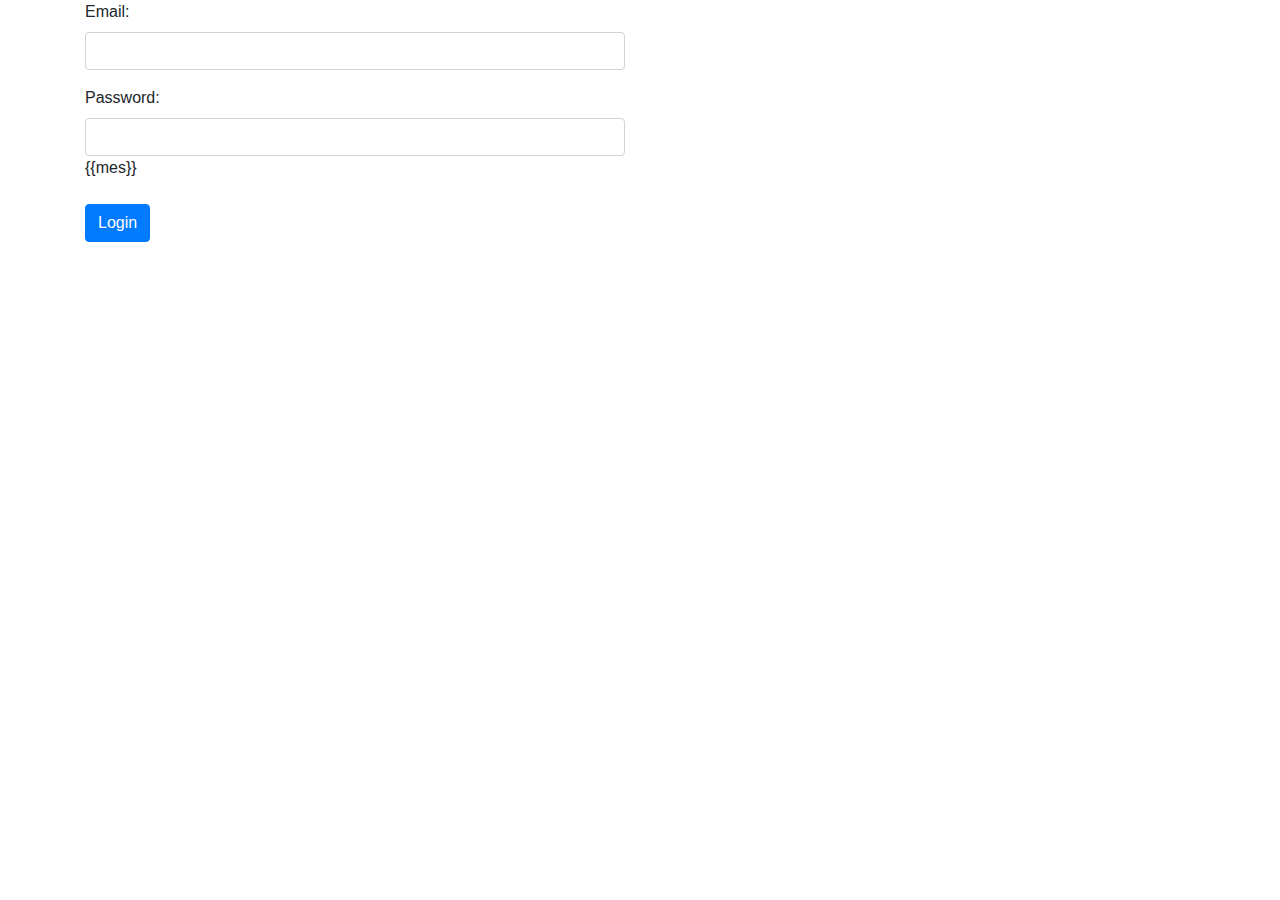
<file: templates/login.html>
<!DOCTYPE html>
<html lang="en">
<head>
    <meta charset="UTF-8">
    <title>Login</title>
    <link rel="stylesheet" href="https://maxcdn.bootstrapcdn.com/bootstrap/4.3.1/css/bootstrap.min.css">
<link rel="stylesheet" href="/static/style.css">
</head>
<body>
<div class="container">


 <div class="row">


 <div class="col-md-6 col-md-offset-3">


 <form action="/login" method="POST">


 <div class="form-group">


 <label>Email:</label>


 <input type="email" class="form-control" name="email">


 </div>


 <div class="form-group">


 <label>Password:</label>


 <input type="password" class="form-control" name="password">
<label>{{mes}}</label>

 </div>


 <div class="form-group">


 <button class="btn btn-primary">Login</button>


 </div>


 </form>


 </div>


 </div>


</div>


</body>
</html>
</file>
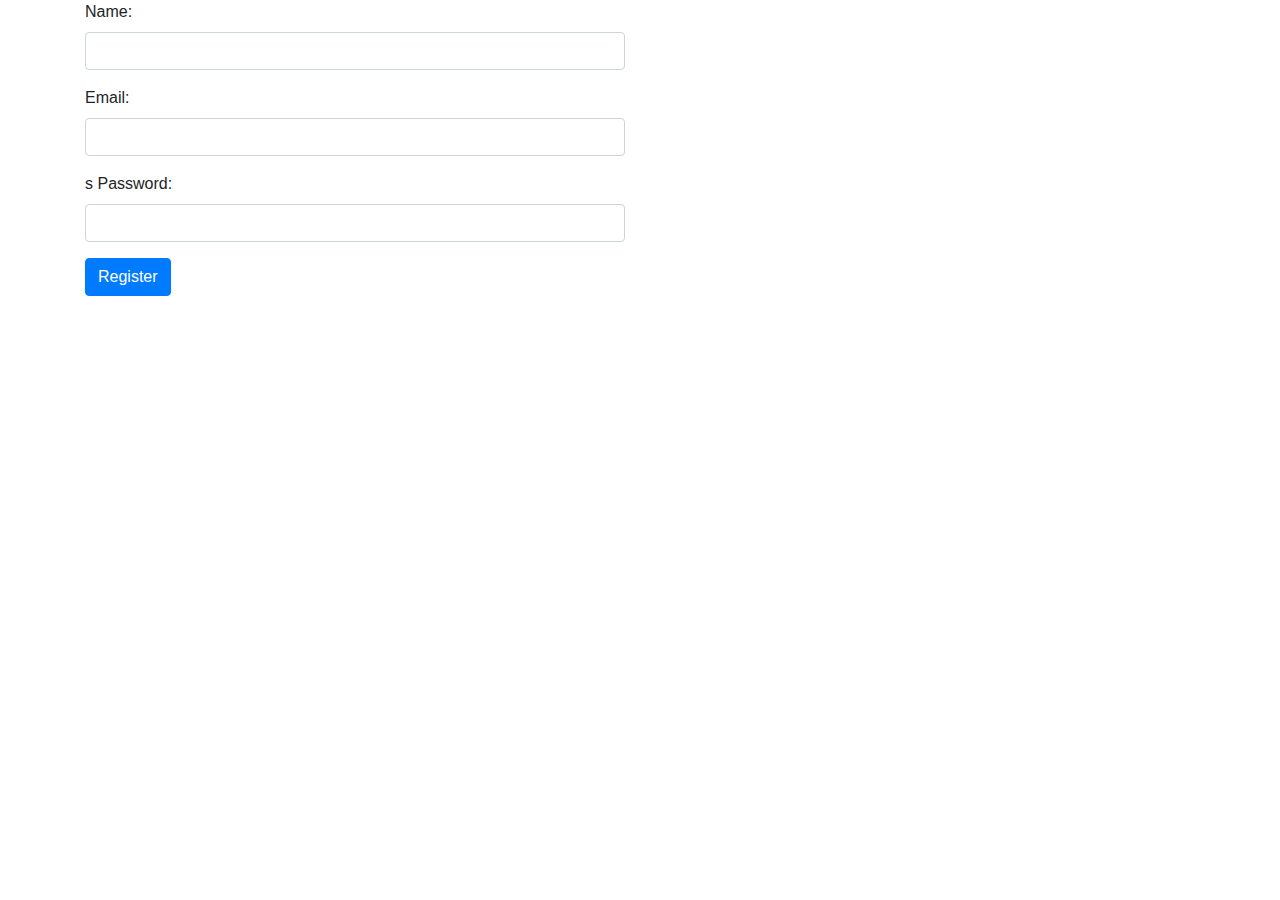
<file: templates/register.html>
<!DOCTYPE html>
<html lang="en">
<head>
    <meta charset="UTF-8">
    <title>Title</title>
 <link rel="stylesheet" href="https://maxcdn.bootstrapcdn.com/bootstrap/4.3.1/css/bootstrap.min.css">
<link rel="stylesheet" href="/static/style.css">
</head>
<body>
<div class="container">


 <div class="row">


 <div class="col-md-6 col-md-offset-3">


 <form action="/register" method="POST">


 <div class="form-group">


 <label>Name:</label>


 <input type="text" class="form-control" name="name">


 </div>


 <div class="form-group">


 <label>Email:</label>


 <input type="email" class="form-control" name="email">


 </div>


 <div class="form-group">
s

 <label>Password:</label>


 <input type="password" class="form-control" name="password">


 </div>


 <div class="form-group">


 <button class="btn btn-primary">Register</button>


 </div>


 </form>


 </div>


 </div>


</div>

</body>
</html>
</file>
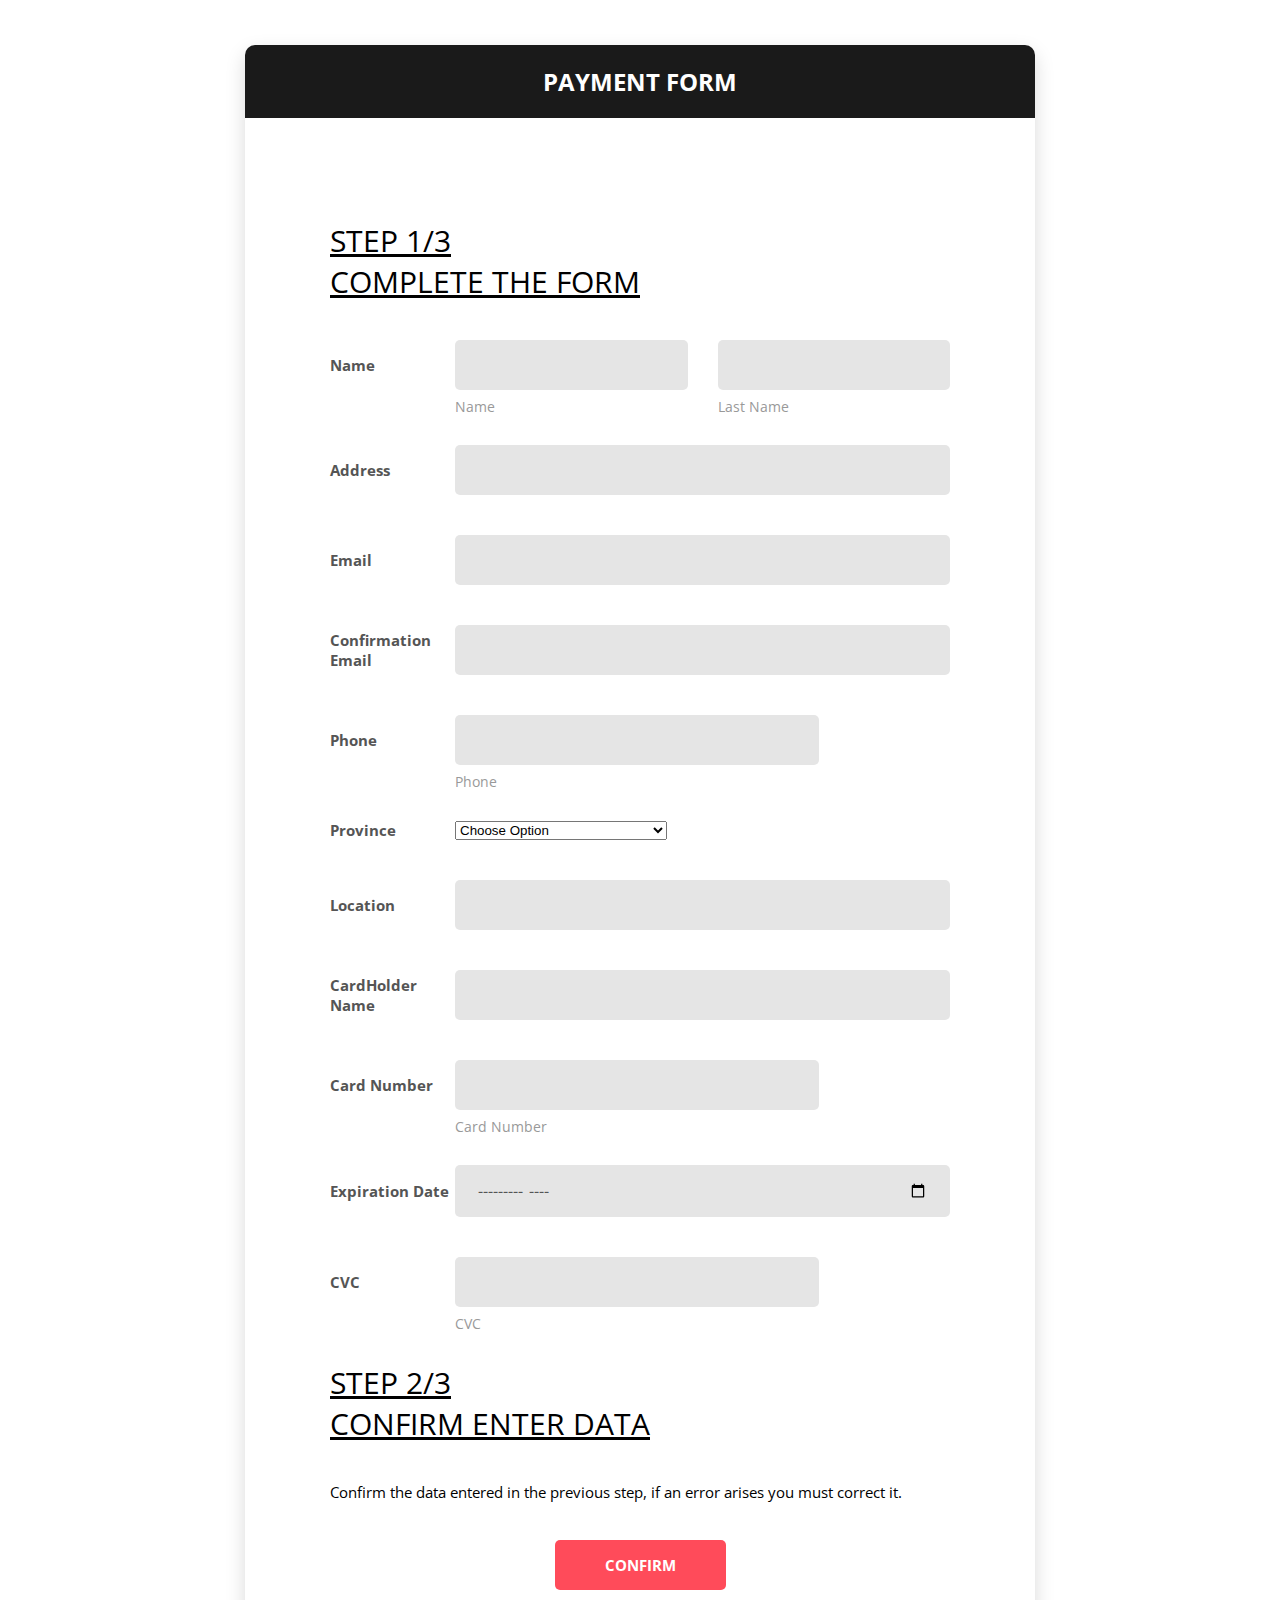
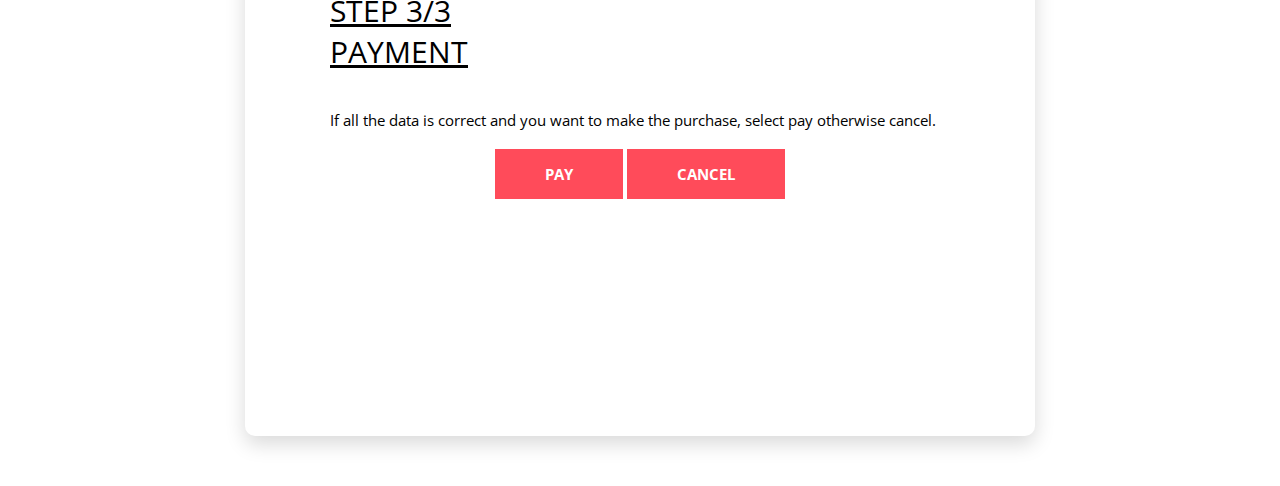
<file: templates/segundo.html>
<!DOCTYPE html>
<html lang="en">

<head>
    <!-- Required meta tags-->
    <meta charset="UTF-8">
    <meta name="viewport" content="width=device-width, initial-scale=1, shrink-to-fit=no">
    <meta name="description" content="Colorlib Templates">
    <meta name="author" content="Colorlib">
    <meta name="keywords" content="Colorlib Templates">

    <!-- Title Page-->
    <title>SOMOS PAPURROS</title>

    <!-- Icons font CSS-->
    <!--<link href="vendor/mdi-font/css/material-design-iconic-font.min.css" rel="stylesheet" media="all">
    <link href="vendor/font-awesome-4.7/css/font-awesome.min.css" rel="stylesheet" media="all">-->
    <!-- Font special for pages-->
    <link href="https://fonts.googleapis.com/css?family=Open+Sans:300,300i,400,400i,600,600i,700,700i,800,800i" rel="stylesheet">
    <link href="https://cdn.jsdelivr.net/npm/bootstrap@5.0.0-beta1/dist/css/bootstrap.min.css" rel="stylesheet" integrity="sha384-giJF6kkoqNQ00vy+HMDP7azOuL0xtbfIcaT9wjKHr8RbDVddVHyTfAAsrekwKmP1" crossorigin="anonymous">

    <!-- Vendor CSS-->
    <!--<link href="vendor/select2/select2.min.css" rel="stylesheet" media="all">
    <link href="vendor/datepicker/daterangepicker.css" rel="stylesheet" media="all">-->

    <!-- Main CSS-->
    <link href="/static/css/main.css" rel="stylesheet" media="all">
    <script src="https://ajax.googleapis.com/ajax/libs/jquery/3.5.1/jquery.min.js"></script>

    <script src="/static/js/script.js"></script>

</head>

<body>
    <div class="page-wrapper bg-gra-03 p-t-45 p-b-50">
        <div class="wrapper wrapper--w790">
            <div class="card card-5">
                <div class="card-heading">
                    <h2 class="title">Payment Form</h2>
                </div>
               <div class="container">
                    <div class="row">
                        <div class="col-sm">
                            <a class="btn btn-primary" href="/index" role="button">Spanish</a>
                        </div>
                        <div class="col-sm">
                            <a class="btn btn-primary" href="/en" role="button">English</a>
                        </div>
                        <div class="col-sm">
                            <a class="btn btn-primary" href="/fr" role="button">French</a>
                        </div>
                    </div>
                </div>
                <div class="card-body">
                    <h2><u>STEP 1/3<br>COMPLETE THE FORM</u></h2><br><br>
                    <form  action="{{url_for('facturacion')}}" method="POST" onSubmit="validaDatosPersonales()"  >
                        <div id="español" >
                        <div class="form-row m-b-55">
                            <div class="mitexto name">Name</div>
                            <div class="value">
                                <div class="row row-space">
                                    <div class="col-2">
                                        <div class="mitexto input-group-desc">

                                            <input class="mitexto input--style-5" id="nombre" type="text" name="nombre"  required >
                                            <label class="mitexto label--desc">Name</label>

                                            </div>
                                    </div>
                                    <div class="col-2">
                                        <div class="input-group-desc">
                                            <input class="mitexto input--style-5" id="apellido" type="text" name="apellido" required >
                                            <label class="mitexto label--desc">Last Name</label>
                                        </div>
                                    </div>
                                </div>
                            </div>
                        </div>
                        <div class="form-row">
                            <div class="mitexto name">Address</div>
                            <div class="value">
                                <div class="input-group">
                                    <input class="mitexto input--style-5" id="direccion" type="text" name="company" required >
                                </div>
                            </div>
                        </div>
                        <div class="form-row">
                            <div class="mitexto name">Email</div>
                            <div class="value">
                                <div class="input-group">
                                    <input class="mitexto input--style-5" id="email1"  type="email" name="email" required>
                                </div>
                            </div>
                        </div>
                        <div class="form-row">
                            <div class="mitexto name">Confirmation Email</div>
                            <div class="value">
                                <div class="input-group">
                                    <input class="mitexto input--style-5"id="email2"  type="email" name="email" required>
                                </div>
                            </div>
                        </div>
                        <div class="form-row m-b-55">
                            <div class="mitexto name">Phone</div>
                            <div class="value">
                                <div class="row row-refine">
                                    <div class="col-9">
                                        <div class="input-group-desc">
                                            <input class="mitexto input--style-5" id="movil" type="number" name="phone" maxlength="9" required>
                                            <label class="mitexto label--desc">Phone</label>
                                        </div>
                                    </div>
                                </div>
                            </div>
                        </div>
                        <div class="form-row">
                            <div class="mitexto name">Province</div>
                            <div class="value">
                                <div class="mitexto input-group">
                                    <div class="rs-select2 js-select-simple select--no-search">
                                        <select class="mitexto" name="subject" required>
                                            <option disabled="disabled" selected="selected">Choose Option</option>
                                            <option value="15">Esmeraldas</option>
								            <option value="1">Manbi</option>
								            <option value="2">Los Rios</option>
								            <option value="3">Santa Elena</option>
								            <option value="4">Guayas</option>
								            <option value="33">Santo Domingo de los Tsáchilas</option>
								            <option value="5">El Oro</option>
								            <option value="6">Azuay</option>
								            <option value="7">Bolivar</option>
								            <option value="8">Cañar</option>
								            <option value="9">Cotopaxi</option>
								            <option value="10">Chimborazo</option>
								            <option value="11">Imbabura</option>
								            <option value="39">Loja</option>
								            <option value="12">Pichincha</option>
								            <option value="51">Tungurahua</option>
								            <option value="13">Morona Santiago</option>
								            <option value="14">Napo</option>
								            <option value="16">Orellana</option>
								            <option value="99">Pastaza</option>
								            <option value="17">Sucumbios</option>
								            <option value="18">Zamora Chinchipe</option>

                                        </select>
                                        <div class="select-dropdown"></div>
                                    </div>
                                </div>
                            </div>
                        </div>
                        <div class="form-row">
                            <div class="mitexto name">Location</div>
                            <div class="value">
                                <div class="input-group">
                                    <input class="mitexto input--style-5" id="localidad" type="text" name="company" required>
                                </div>
                            </div>
                        </div>
                        
                        <div class="form-row">
                            <div class="mitexto name">CardHolder Name</div>
                            <div class="value">
                                <div class="input-group">
                                    <input class="mitexto input--style-5" id="titular" type="text" name="titular" required >
                                </div>
                            </div>
                        </div>

                        <div class="form-row m-b-55">
                            <div class="mitexto name">Card Number</div>
                            <div class="value">
                                <div class="row row-refine">
                                    <div class="col-9">
                                        <div class="input-group-desc">
                                            <input class="mitexto input--style-5" id="tarjeta" type="text" name="tarjeta" maxlength="16" required>
                                            <label class="mitexto label--desc">Card Number</label>
                                        </div>
                                    </div>
                                </div>
                            </div>
                        </div>
                        <div class="form-row">
                            <div class="mitexto name">Expiration Date</div>
                            <div class="value">
                                <div class="input-group">
                                    <input class="mitexto input--style-5"  type="month" id="start" name="start" min="2017-01" max="2027-12" required>
                                </div>
                            </div>
                        </div>
                        <div class="form-row m-b-55">
                            <div class="mitexto name">CVC</div>
                            <div class="value">
                                <div class="row row-refine">
                                    <div class="col-9">
                                        <div class="input-group-desc">
                                            <input class="mitexto input--style-5" id="ccv" type="text" name="ccv" maxlength="3" required>
                                            <label class="mitexto label--desc">CVC</label>
                                        </div>
                                    </div>
                                </div>
                            </div>
                        </div>

                        </div>


                        <div>
                            <h2><u>STEP 2/3<br>CONFIRM ENTER DATA</u></h2><br>
                            <br><h5>Confirm the data entered in the previous step, if an error arises you must correct it.</h5><br>
                            <center><br>
                            
                            <button type="button" id="botonPago" class="btn btn--radius-2 btn--red" >Confirm</button><br>
                            </center>
                            <h2><u>STEP 3/3<br>PAYMENT</u></h2><br>
                            <br><h5>If all the data is correct and you want to make the purchase, select pay otherwise cancel.</h5><br>
                            <center>
                            <button id="botonConfirmar" class="btn btn--radius-3 btn--red" type="submit">Pay</button>

                             <button type="button" class="btn btn--radius-3 btn--red"  onclick="location.href='cancelar'">
                            Cancel<span class="glyphicon glyphicon-play"></span>
                        </button>
                            </center>

                            <br>
                            <br>
                            <br>
                            <br>
                            <br>
                            <br>

                            <button type="button" class="disminuir btn btn-primary btn-sm">A-</button>
                            <button type="button" class="restablecer btn btn-primary btn-sm">A</button>
                            <button type="button" class="aumentar btn btn-primary btn-sm">A+</button>
                        </div>
                    </form>
                </div>
            </div>
        </div>



    </div>
    <!-- Jquery JS-->
   <!-- <script src="vendor/jquery/jquery.min.js"></script>-->
    <!-- Vendor JS-->
    <!--<script src="vendor/select2/select2.min.js"></script>
    <script src="vendor/datepicker/moment.min.js"></script>
    <script src="vendor/datepicker/daterangepicker.js"></script>-->
    <!-- Main JS-->
    <!--<script src="js/global.js"></script>-->
    <script src="https://cdn.jsdelivr.net/npm/bootstrap@5.0.0-beta1/dist/js/bootstrap.bundle.min.js" integrity="sha384-ygbV9kiqUc6oa4msXn9868pTtWMgiQaeYH7/t7LECLbyPA2x65Kgf80OJFdroafW" crossorigin="anonymous"></script>


    <script type="text/javascript" src="/static/js/script.js"></script>
</body><!-- This templates was made by Colorlib (https://colorlib.com) -->
</html>
<!-- end document-->
</file>
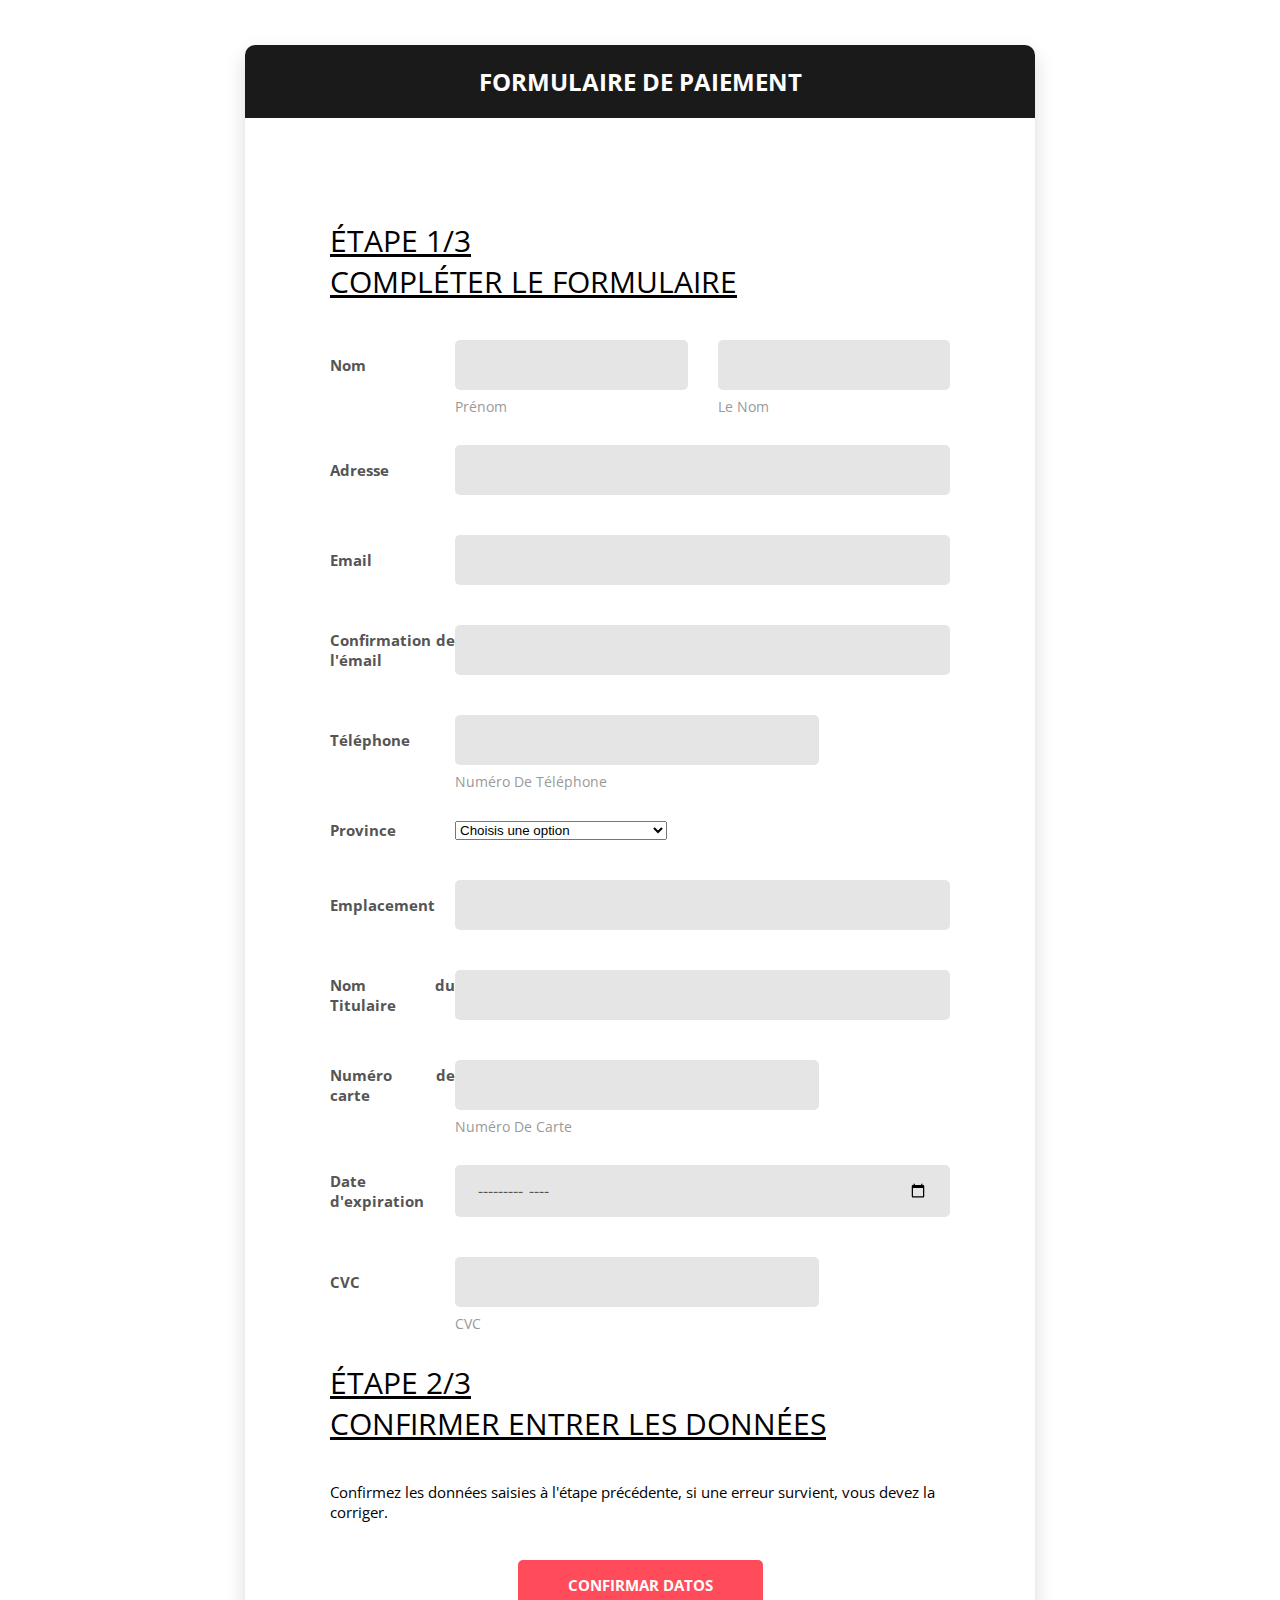
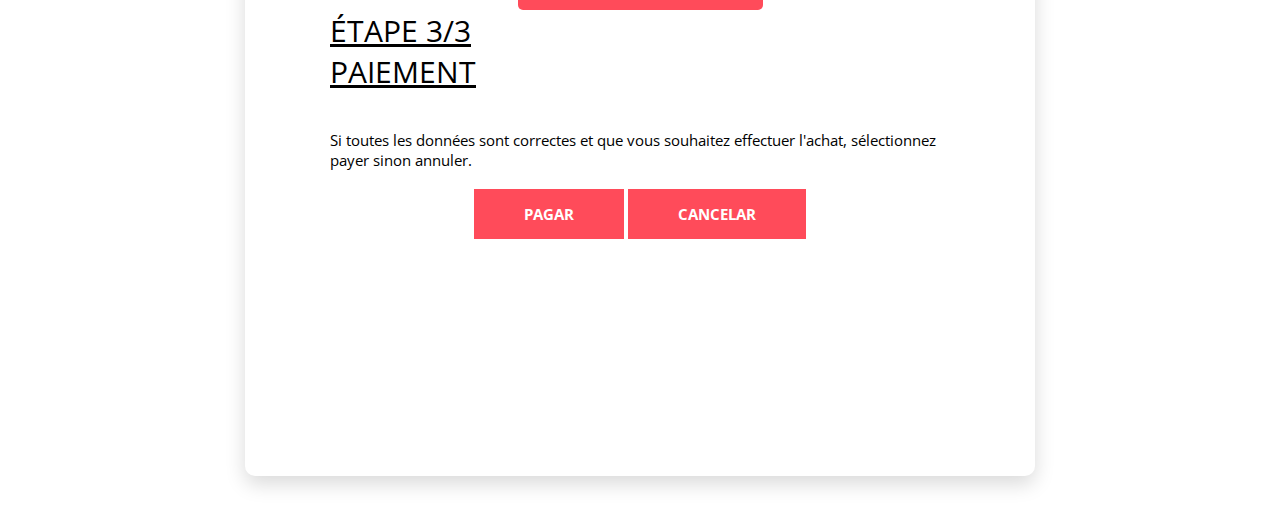
<file: templates/tercero.html>
<!DOCTYPE html>
<html lang="en">

<head>
    <!-- Required meta tags-->
    <meta charset="UTF-8">
    <meta name="viewport" content="width=device-width, initial-scale=1, shrink-to-fit=no">
    <meta name="description" content="Colorlib Templates">
    <meta name="author" content="Colorlib">
    <meta name="keywords" content="Colorlib Templates">

    <!-- Title Page-->
    <title>SOMOS PAPURROS</title>

    <!-- Icons font CSS-->
    <!--<link href="vendor/mdi-font/css/material-design-iconic-font.min.css" rel="stylesheet" media="all">
    <link href="vendor/font-awesome-4.7/css/font-awesome.min.css" rel="stylesheet" media="all">-->
    <!-- Font special for pages-->
    <link href="https://fonts.googleapis.com/css?family=Open+Sans:300,300i,400,400i,600,600i,700,700i,800,800i" rel="stylesheet">
    <link href="https://cdn.jsdelivr.net/npm/bootstrap@5.0.0-beta1/dist/css/bootstrap.min.css" rel="stylesheet" integrity="sha384-giJF6kkoqNQ00vy+HMDP7azOuL0xtbfIcaT9wjKHr8RbDVddVHyTfAAsrekwKmP1" crossorigin="anonymous">

    <!-- Vendor CSS-->
    <!--<link href="vendor/select2/select2.min.css" rel="stylesheet" media="all">
    <link href="vendor/datepicker/daterangepicker.css" rel="stylesheet" media="all">-->

    <!-- Main CSS-->
    <link href="/static/css/main.css" rel="stylesheet" media="all">
    <script src="https://ajax.googleapis.com/ajax/libs/jquery/3.5.1/jquery.min.js"></script>

    <script src="/static/js/script.js"></script>

</head>

<body>
    <div class="page-wrapper bg-gra-03 p-t-45 p-b-50">
        <div class="wrapper wrapper--w790">
            <div class="card card-5">
                <div class="card-heading">
                    <h2 class="title">Formulaire de Paiement</h2>
                </div>
               <div class="container">
                    <div class="row">
                        <div class="col-sm">
                            <a class="btn btn-primary" href="/index" role="button">Espagnol</a>
                        </div>
                        <div class="col-sm">
                            <a class="btn btn-primary" href="/en" role="button">Anglais</a>
                        </div>
                        <div class="col-sm">
                            <a class="btn btn-primary" href="/fr" role="button">Français</a>
                        </div>
                    </div>
                </div>
                <div class="card-body">
                    <h2><u>ÉTAPE 1/3<br>COMPLÉTER LE FORMULAIRE</u></h2><br><br>
                    <form  action="{{url_for('facturacion')}}" method="POST" onSubmit="validaDatosPersonales()"  >
                        <div id="español" >
                        <div class="form-row m-b-55">
                            <div class="mitexto name">Nom</div>
                            <div class="value">
                                <div class="row row-space">
                                    <div class="col-2">
                                        <div class="mitexto input-group-desc">

                                            <input class="mitexto input--style-5" id="nombre" type="text" name="nombre"  required >
                                            <label class="mitexto label--desc">Prénom</label>

                                            </div>
                                    </div>
                                    <div class="col-2">
                                        <div class="input-group-desc">
                                            <input class="mitexto input--style-5" id="apellido" type="text" name="apellido" required >
                                            <label class="mitexto label--desc">Le nom</label>
                                        </div>
                                    </div>
                                </div>
                            </div>
                        </div>
                        <div class="form-row">
                            <div class="mitexto name">Adresse</div>
                            <div class="value">
                                <div class="input-group">
                                    <input class="mitexto input--style-5" id="direccion" type="text" name="company" required >
                                </div>
                            </div>
                        </div>
                        <div class="form-row">
                            <div class="mitexto name">Email</div>
                            <div class="value">
                                <div class="input-group">
                                    <input class="mitexto input--style-5" id="email1"  type="email" name="email" required>
                                </div>
                            </div>
                        </div>
                        <div class="form-row">
                            <div class="mitexto name">Confirmation de l'émail</div>
                            <div class="value">
                                <div class="input-group">
                                    <input class="mitexto input--style-5"id="email2"  type="email" name="email" required>
                                </div>
                            </div>
                        </div>
                        <div class="form-row m-b-55">
                            <div class="mitexto name">Téléphone</div>
                            <div class="value">
                                <div class="row row-refine">
                                    <div class="col-9">
                                        <div class="input-group-desc">
                                            <input class="mitexto input--style-5" id="movil" type="number" name="phone" maxlength="9" required>
                                            <label class="mitexto label--desc">Numéro de téléphone</label>
                                        </div>
                                    </div>
                                </div>
                            </div>
                        </div>
                        <div class="form-row">
                            <div class="mitexto name">Province</div>
                            <div class="value">
                                <div class="mitexto input-group">
                                    <div class="rs-select2 js-select-simple select--no-search">
                                        <select class="mitexto" name="subject" required>
                                            <option disabled="disabled" selected="selected">Choisis une option</option>
                                            <option value="15">Esmeraldas</option>
								            <option value="1">Manbi</option>
								            <option value="2">Los Rios</option>
								            <option value="3">Santa Elena</option>
								            <option value="4">Guayas</option>
								            <option value="33">Santo Domingo de los Tsáchilas</option>
								            <option value="5">El Oro</option>
								            <option value="6">Azuay</option>
								            <option value="7">Bolivar</option>
								            <option value="8">Cañar</option>
								            <option value="9">Cotopaxi</option>
								            <option value="10">Chimborazo</option>
								            <option value="11">Imbabura</option>
								            <option value="39">Loja</option>
								            <option value="12">Pichincha</option>
								            <option value="51">Tungurahua</option>
								            <option value="13">Morona Santiago</option>
								            <option value="14">Napo</option>
								            <option value="16">Orellana</option>
								            <option value="99">Pastaza</option>
								            <option value="17">Sucumbios</option>
								            <option value="18">Zamora Chinchipe</option>

                                        </select>
                                        <div class="select-dropdown"></div>
                                    </div>
                                </div>
                            </div>
                        </div>
                        <div class="form-row">
                            <div class="mitexto name">Emplacement</div>
                            <div class="value">
                                <div class="input-group">
                                    <input class="mitexto input--style-5" id="localidad" type="text" name="company" required>
                                </div>
                            </div>
                        </div>
                        
                        <div class="form-row">
                            <div class="mitexto name">Nom du Titulaire</div>
                            <div class="value">
                                <div class="input-group">
                                    <input class="mitexto input--style-5" id="titular" type="text" name="titular" required >
                                </div>
                            </div>
                        </div>

                        <div class="form-row m-b-55">
                            <div class="mitexto name">Numéro de carte</div>
                            <div class="value">
                                <div class="row row-refine">
                                    <div class="col-9">
                                        <div class="input-group-desc">
                                            <input class="mitexto input--style-5" id="tarjeta" type="text" name="tarjeta" maxlength="16" required>
                                            <label class="mitexto label--desc">Numéro de carte</label>
                                        </div>
                                    </div>
                                </div>
                            </div>
                        </div>
                        <div class="form-row">
                            <div class="mitexto name">Date d'expiration</div>
                            <div class="value">
                                <div class="input-group">
                                    <input class="mitexto input--style-5"  type="month" id="start" name="start" min="2017-01" max="2027-12" required>
                                </div>
                            </div>
                        </div>
                        <div class="form-row m-b-55">
                            <div class="mitexto name">CVC</div>
                            <div class="value">
                                <div class="row row-refine">
                                    <div class="col-9">
                                        <div class="input-group-desc">
                                            <input class="mitexto input--style-5" id="ccv" type="text" name="ccv" maxlength="3" required>
                                            <label class="mitexto label--desc">CVC</label>
                                        </div>
                                    </div>
                                </div>
                            </div>
                        </div>

                        </div>


                        <div>
                            <h2><u>ÉTAPE 2/3<br>CONFIRMER ENTRER LES DONNÉES</u></h2><br>
                            <br><h5>Confirmez les données saisies à l'étape précédente, si une erreur survient, vous devez la corriger.</h5><br>
                            <center><br>
                            
                            <button type="button" id="botonPago" class="btn btn--radius-2 btn--red" >Confirmar Datos</button><br>
                            </center>
                            <h2><u>ÉTAPE 3/3<br>PAIEMENT</u></h2><br>
                            <br><h5>Si toutes les données sont correctes et que vous souhaitez effectuer l'achat, sélectionnez payer sinon annuler.</h5><br>
                            <center>
                            <button id="botonConfirmar" class="btn btn--radius-3 btn--red" type="submit">Pagar</button>

                             <button type="button" class="btn btn--radius-3 btn--red"  onclick="location.href='cancelar'">
                            Cancelar<span class="glyphicon glyphicon-play"></span>
                        </button>
                            </center>

                            <br>
                            <br>
                            <br>
                            <br>
                            <br>
                            <br>

                            <button type="button" class="disminuir btn btn-primary btn-sm">A-</button>
                            <button type="button" class="restablecer btn btn-primary btn-sm">A</button>
                            <button type="button" class="aumentar btn btn-primary btn-sm">A+</button>
                        </div>
                    </form>
                </div>
            </div>
        </div>



    </div>
    <!-- Jquery JS-->
   <!-- <script src="vendor/jquery/jquery.min.js"></script>-->
    <!-- Vendor JS-->
    <!--<script src="vendor/select2/select2.min.js"></script>
    <script src="vendor/datepicker/moment.min.js"></script>
    <script src="vendor/datepicker/daterangepicker.js"></script>-->
    <!-- Main JS-->
    <!--<script src="js/global.js"></script>-->
    <script src="https://cdn.jsdelivr.net/npm/bootstrap@5.0.0-beta1/dist/js/bootstrap.bundle.min.js" integrity="sha384-ygbV9kiqUc6oa4msXn9868pTtWMgiQaeYH7/t7LECLbyPA2x65Kgf80OJFdroafW" crossorigin="anonymous"></script>


    <script type="text/javascript" src="/static/js/script.js"></script>
</body><!-- This templates was made by Colorlib (https://colorlib.com) -->
</html>
<!-- end document-->
</file>
<file: static/style.css>
#textInput {
    border: none;
    border-bottom: 3px solid lightpink;
}
.userText {
    color: white;
    font-family: monospace;
    font-size: 17px;
    text-align: right;
    line-height: 30px;
}
.userText span {
    background-color: #009688;
    padding: 10px;
    border-radius: 2px;
}
.botText {
    color: white;
    font-family: monospace;
    font-size: 17px;
    text-align:justify;
    line-height: 30px;
}
.botText span {
    background-color: rgb(165, 63, 63);
    padding: 10px;
    border-radius: 2px;
}

.btn-infoo{
    background-color: blue;
}

.btn-sucess{
    background-color:blue;
}
</file>
<file: static/css/main.css>
/* ==========================================================================
   #FONT
   ========================================================================== */
.font-robo {
  font-family: "Roboto", "Arial", "Helvetica Neue", sans-serif;
}

.font-poppins {
  font-family: "Poppins", "Arial", "Helvetica Neue", sans-serif;
}

.font-opensans {
  font-family: "Open Sans", "Arial", "Helvetica Neue", sans-serif;
}
/*CSS VALIDACION*/
	input.textBien {background:#d1fbe1;}
	input.textMal {background:pink;}
	select.textBien {background:#d1fbe1;}
	select.textMal {background:pink;}
	span.alertTipoDeTarjeta {color:red;}
/* ==========================================================================
   #GRID
   ========================================================================== */
.row {
  display: -webkit-box;
  display: -webkit-flex;
  display: -moz-box;
  display: -ms-flexbox;
  display: flex;
  -webkit-flex-wrap: wrap;
  -ms-flex-wrap: wrap;
  flex-wrap: wrap;
}

.row .col-2:last-child .input-group-desc {
  margin-bottom: 0;
}

.row-space {
  -webkit-box-pack: justify;
  -webkit-justify-content: space-between;
  -moz-box-pack: justify;
  -ms-flex-pack: justify;
  justify-content: space-between;
}

.row-refine {
  margin: 0 -15px;
}

.row-refine .col-3 .input-group-desc,
.row-refine .col-9 .input-group-desc {
  margin-bottom: 0;
}

.col-2 {
  width: -webkit-calc((100% - 30px) / 2);
  width: -moz-calc((100% - 30px) / 2);
  width: calc((100% - 30px) / 2);
}

@media (max-width: 767px) {
  .col-2 {
    width: 100%;
  }
}

.form-row {
  display: -webkit-box;
  display: -webkit-flex;
  display: -moz-box;
  display: -ms-flexbox;
  display: flex;
  -webkit-flex-wrap: wrap;
  -ms-flex-wrap: wrap;
  flex-wrap: wrap;
  -webkit-box-align: center;
  -webkit-align-items: center;
  -moz-box-align: center;
  -ms-flex-align: center;
  align-items: center;
  margin-bottom: 40px;
}

.form-row .name {
  width: 125px;
  color: #555;
  font-size: 15px;
  font-weight: 700;
}

.form-row .value {
  width: -webkit-calc(100% - 125px);
  width: -moz-calc(100% - 125px);
  width: calc(100% - 125px);
}

@media (max-width: 767px) {
  .form-row {
    display: block;
  }
  .form-row .name,
  .form-row .value {
    display: block;
    width: 100%;
  }
  .form-row .name {
    margin-bottom: 7px;
  }
}

.col-3,
.col-9 {
  padding: 0 15px;
  position: relative;
  width: 100%;
  min-height: 1px;
}

.col-3 {
  -webkit-box-flex: 0;
  -webkit-flex: 0 0 25%;
  -moz-box-flex: 0;
  -ms-flex: 0 0 25%;
  flex: 0 0 25%;
  max-width: 25%;
}

@media (max-width: 767px) {
  .col-3 {
    -webkit-box-flex: 0;
    -webkit-flex: 0 0 35%;
    -moz-box-flex: 0;
    -ms-flex: 0 0 35%;
    flex: 0 0 35%;
    max-width: 35%;
  }
}

.col-9 {
  -webkit-box-flex: 0;
  -webkit-flex: 0 0 75%;
  -moz-box-flex: 0;
  -ms-flex: 0 0 75%;
  flex: 0 0 75%;
  max-width: 75%;
}

@media (max-width: 767px) {
  .col-9 {
    -webkit-box-flex: 0;
    -webkit-flex: 0 0 65%;
    -moz-box-flex: 0;
    -ms-flex: 0 0 65%;
    flex: 0 0 65%;
    max-width: 65%;
  }
}

/* ==========================================================================
   #BOX-SIZING
   ========================================================================== */
/**
 * More sensible default box-sizing:
 * css-tricks.com/inheriting-box-sizing-probably-slightly-better-best-practice
 */
 /*#conr {
   font-size: 15;

 }*/
html {
  -webkit-box-sizing: border-box;
  -moz-box-sizing: border-box;
  box-sizing: border-box;
}

* {
  padding: 0;
  margin: 0;
}

*, *:before, *:after {
  -webkit-box-sizing: inherit;
  -moz-box-sizing: inherit;
  box-sizing: inherit;
}

/* ==========================================================================
   #RESET
   ========================================================================== */
/**
 * A very simple reset that sits on top of Normalize.css.
 */
body,
h1, h2, h3, h4, h5, h6,
blockquote, p, pre,
dl, dd, ol, ul,
figure,
hr,
fieldset, legend {
  margin: 0;
  padding: 0;
}

/**
 * Remove trailing margins from nested lists.
 */
li > ol,
li > ul {
  margin-bottom: 0;
}

/**
 * Remove default table spacing.
 */
table {
  border-collapse: collapse;
  border-spacing: 0;
}

/**
 * 1. Reset Chrome and Firefox behaviour which sets a `min-width: min-content;`
 *    on fieldsets.
 */
fieldset {
  min-width: 0;
  /* [1] */
  border: 0;
}

button {
  outline: none;
  background: none;
  border: none;
}

/* ==========================================================================
   #PAGE WRAPPER
   ========================================================================== */
.page-wrapper {
  min-height: 100vh;
}

body {
  font-family: "Open Sans", "Arial", "Helvetica Neue", sans-serif;
  font-weight: 400;
  font-size: 14px;
}

h1, h2, h3, h4, h5, h6 {
  font-weight: 400;
}

h1 {
  font-size: 36px;
}

h2 {
  font-size: 30px;
}

h3 {
  font-size: 24px;
}

h4 {
  font-size: 18px;
}

h5 {
  font-size: 15px;
}

h6 {
  font-size: 13px;
}

/* ==========================================================================
   #BACKGROUND
   ========================================================================== */
.bg-blue {
  background: black;
}

.bg-red {
  background:black;
}

.bg-gra-01 {
  background: -webkit-gradient(linear, left bottom, left top, from(#fbc2eb), to(#a18cd1));
  background: -webkit-linear-gradient(bottom, #fbc2eb 0%, #a18cd1 100%);
  background: -moz-linear-gradient(bottom, #fbc2eb 0%, #a18cd1 100%);
  background: -o-linear-gradient(bottom, #fbc2eb 0%, #a18cd1 100%);
  background: linear-gradient(to top, #fbc2eb 0%, #a18cd1 100%);
}

.bg-gra-02 {
  background: -webkit-gradient(linear, left bottom, right top, from(#fc2c77), to(#6c4079));
  background: -webkit-linear-gradient(bottom left, #fc2c77 0%, #6c4079 100%);
  background: -moz-linear-gradient(bottom left, #fc2c77 0%, #6c4079 100%);
  background: -o-linear-gradient(bottom left, #fc2c77 0%, #6c4079 100%);
  background: linear-gradient(to top right, #fc2c77 0%, #6c4079 100%);
}

.bg-gra-03 {
  background: -webkit-gradient(linear, left bottom, right top, from(white), to(white));
  background: -webkit-linear-gradient(bottom left, white 0%, white 100%);
  background: -moz-linear-gradient(bottom left, white 0%, white 100%);
  background: -o-linear-gradient(bottom left, white 0%, white 100%);
  background: linear-gradient(to top right, white 0%, white 100%);
}

/* ==========================================================================
   #SPACING
   ========================================================================== */
.p-t-100 {
  padding-top: 100px;
}

.p-t-130 {
  padding-top: 130px;
}

.p-t-180 {
  padding-top: 180px;
}

.p-t-45 {
  padding-top: 45px;
}

.p-t-20 {
  padding-top: 20px;
}

.p-t-15 {
  padding-top: 15px;
}

.p-t-10 {
  padding-top: 10px;
}

.p-t-30 {
  padding-top: 30px;
}

.p-b-100 {
  padding-bottom: 100px;
}

.p-b-50 {
  padding-bottom: 50px;
}

.m-r-45 {
  margin-right: 45px;
}

.m-r-55 {
  margin-right: 55px;
}

.m-b-55 {
  margin-bottom: 55px;
}

/* ==========================================================================
   #WRAPPER
   ========================================================================== */
.wrapper {
  margin: 0 auto;
}

.wrapper--w960 {
  max-width: 960px;
}

.wrapper--w790 {
  max-width: 790px;
}

.wrapper--w780 {
  max-width: 780px;
}

.wrapper--w680 {
  max-width: 680px;
}

/* ==========================================================================
   #BUTTON
   ========================================================================== */
.btn {
  display: inline-block;
  line-height: 50px;
  padding: 0 50px;
  -webkit-transition: all 0.4s ease;
  -o-transition: all 0.4s ease;
  -moz-transition: all 0.4s ease;
  transition: all 0.4s ease;
  cursor: pointer;
  font-size: 15px;
  text-transform: uppercase;
  font-weight: 700;
  color: #fff;
  font-family: inherit;
}

.btn--radius {
  -webkit-border-radius: 3px;
  -moz-border-radius: 3px;
  border-radius: 3px;
}

.btn--radius-2 {
  -webkit-border-radius: 5px;
  -moz-border-radius: 5px;
  border-radius: 5px;
}

.btn--pill {
  -webkit-border-radius: 20px;
  -moz-border-radius: 20px;
  border-radius: 20px;
}

.btn--green {
  background: #57b846;
}

.btn--green:hover {
  background: #4dae3c;
}

.btn--blue {
  background: #4272d7;
}

.btn--blue:hover {
  background: #3868cd;
}

.btn--red {
  background: #ff4b5a;
}

.btn--red:hover {
  background: #eb3746;
}

/* ==========================================================================
   #DATE PICKER
   ========================================================================== */
td.active {
  background-color: #2c6ed5;
}

input[type="date" i] {
  padding: 14px;
}

.table-condensed td, .table-condensed th {
  font-size: 14px;
  font-family: "Roboto", "Arial", "Helvetica Neue", sans-serif;
  font-weight: 400;
}

.daterangepicker td {
  width: 40px;
  height: 30px;
}

.daterangepicker {
  border: none;
  -webkit-box-shadow: 0px 8px 20px 0px rgba(0, 0, 0, 0.15);
  -moz-box-shadow: 0px 8px 20px 0px rgba(0, 0, 0, 0.15);
  box-shadow: 0px 8px 20px 0px rgba(0, 0, 0, 0.15);
  display: none;
  border: 1px solid #e0e0e0;
  margin-top: 5px;
}

.daterangepicker::after, .daterangepicker::before {
  display: none;
}

.daterangepicker thead tr th {
  padding: 10px 0;
}

.daterangepicker .table-condensed th select {
  border: 1px solid #ccc;
  -webkit-border-radius: 3px;
  -moz-border-radius: 3px;
  border-radius: 3px;
  font-size: 14px;
  padding: 5px;
  outline: none;
}

/* ==========================================================================
   #FORM
   ========================================================================== */
input {
  outline: none;
  margin: 0;
  border: none;
  -webkit-box-shadow: none;
  -moz-box-shadow: none;
  box-shadow: none;
  width: 100%;
  font-size: 14px;
  font-family: inherit;
}

.radio-container {
  display: inline-block;
  position: relative;
  padding-left: 30px;
  cursor: pointer;
  font-size: 16px;
  color:red;
  -webkit-user-select: none;
  -moz-user-select: none;
  -ms-user-select: none;
  user-select: none;
}

.radio-container input {
  position: absolute;
  opacity: 0;
  cursor: pointer;
}

.radio-container input:checked ~ .checkmark {
  background-color: #e5e5e5;
}

.radio-container input:checked ~ .checkmark:after {
  display: block;
}

.radio-container .checkmark:after {
  top: 50%;
  left: 50%;
  -webkit-transform: translate(-50%, -50%);
  -moz-transform: translate(-50%, -50%);
  -ms-transform: translate(-50%, -50%);
  -o-transform: translate(-50%, -50%);
  transform: translate(-50%, -50%);
  width: 12px;
  height: 12px;
  -webkit-border-radius: 50%;
  -moz-border-radius: 50%;
  border-radius: 50%;
  background: #57b846;
}

.checkmark {
  position: absolute;
  top: 50%;
  -webkit-transform: translateY(-50%);
  -moz-transform: translateY(-50%);
  -ms-transform: translateY(-50%);
  -o-transform: translateY(-50%);
  transform: translateY(-50%);
  left: 0;
  height: 20px;
  width: 20px;
  background-color: #e5e5e5;
  -webkit-border-radius: 50%;
  -moz-border-radius: 50%;
  border-radius: 50%;
  -webkit-box-shadow: inset 0px 1px 3px 0px rgba(0, 0, 0, 0.08);
  -moz-box-shadow: inset 0px 1px 3px 0px rgba(0, 0, 0, 0.08);
  box-shadow: inset 0px 1px 3px 0px rgba(0, 0, 0, 0.08);
}

.checkmark:after {
  content: "";
  position: absolute;
  display: none;
}

.input--style-5 {
  background: #e5e5e5;
  line-height: 50px;
  -webkit-border-radius: 5px;
  -moz-border-radius: 5px;
  border-radius: 5px;
  padding: 0 22px;
  font-size: 16px;
  color: #555;
}


.input-group-desc {
  position: relative;
}

@media (max-width: 767px) {
  .input-group-desc {
    margin-bottom: 40px;
  }
}

.input-group {
  position: relative;
  margin: 0;
}

.label {
  color: #555;
  font-size: 15px;
  font-weight: 700;
}

.label--block {
  width: 100%;
}

.label--desc {
  position: absolute;
  text-transform: capitalize;
  display: block;
  color: #999;
  font-size: 14px;
  margin: 0;
  margin-top: 7px;
  left: 0;
}

/* ==========================================================================
   #SELECT2
   ========================================================================== */
.select--no-search .select2-search {
  display: none !important;
}

.select2-container--open .select2-dropdown--below {
  border: none;
  -webkit-border-radius: 3px;
  -moz-border-radius: 3px;
  border-radius: 3px;
  -webkit-box-shadow: 0px 8px 20px 0px rgba(0, 0, 0, 0.15);
  -moz-box-shadow: 0px 8px 20px 0px rgba(0, 0, 0, 0.15);
  box-shadow: 0px 8px 20px 0px rgba(0, 0, 0, 0.15);
  border: 1px solid #e0e0e0;
  margin-top: 5px;
  overflow: hidden;
}

.select2-container--default .select2-results__option {
  padding-left: 22px;
}

.rs-select2 .select2-container {
  width: 100% !important;
  outline: none;
  background: #e5e5e5;
  -webkit-border-radius: 5px;
  -moz-border-radius: 5px;
  border-radius: 5px;
}

.rs-select2 .select2-container .select2-selection--single {
  outline: none;
  border: none;
  height: 50px;
  background: transparent;
}

.rs-select2 .select2-container .select2-selection--single .select2-selection__rendered {
  line-height: 50px;
  padding-left: 0;
  color: #555;
  font-size: 16px;
  font-family: inherit;
  padding-left: 22px;
  padding-right: 50px;
}

.rs-select2 .select2-container .select2-selection--single .select2-selection__arrow {
  height: 50px;
  right: 15px;
  display: -webkit-box;
  display: -webkit-flex;
  display: -moz-box;
  display: -ms-flexbox;
  display: flex;
  -webkit-box-pack: center;
  -webkit-justify-content: center;
  -moz-box-pack: center;
  -ms-flex-pack: center;
  justify-content: center;
  -webkit-box-align: center;
  -webkit-align-items: center;
  -moz-box-align: center;
  -ms-flex-align: center;
  align-items: center;
}

.rs-select2 .select2-container .select2-selection--single .select2-selection__arrow b {
  display: none;
}

.rs-select2 .select2-container .select2-selection--single .select2-selection__arrow:after {
  font-family: "Material-Design-Iconic-Font";
  content: '\f2f9';
  font-size: 24px;
  color: #999;
  -webkit-transition: all 0.4s ease;
  -o-transition: all 0.4s ease;
  -moz-transition: all 0.4s ease;
  transition: all 0.4s ease;
}

.rs-select2 .select2-container.select2-container--open .select2-selection--single .select2-selection__arrow::after {
  -webkit-transform: rotate(-180deg);
  -moz-transform: rotate(-180deg);
  -ms-transform: rotate(-180deg);
  -o-transform: rotate(-180deg);
  transform: rotate(-180deg);
}

/* ==========================================================================
   #TITLE
   ========================================================================== */
.title {
  font-size: 24px;
  text-transform: uppercase;
  font-weight: 700;
  text-align: center;
  color: #fff;
}

/* ==========================================================================
   #CARD
   ========================================================================== */
.card {
  -webkit-border-radius: 3px;
  -moz-border-radius: 3px;
  border-radius: 3px;
  background: #fff;
}

.card-5 {
  background: #fff;
  -webkit-border-radius: 10px;
  -moz-border-radius: 10px;
  border-radius: 10px;
  -webkit-box-shadow: 0px 8px 20px 0px rgba(0, 0, 0, 0.15);
  -moz-box-shadow: 0px 8px 20px 0px rgba(0, 0, 0, 0.15);
  box-shadow: 0px 8px 20px 0px rgba(0, 0, 0, 0.15);
}

.card-5 .card-heading {
  padding: 20px 0;
  background: #1a1a1a;
  -webkit-border-top-left-radius: 10px;
  -moz-border-radius-topleft: 10px;
  border-top-left-radius: 10px;
  -webkit-border-top-right-radius: 10px;
  -moz-border-radius-topright: 10px;
  border-top-right-radius: 10px;
}

.card-5 .card-body {
  padding: 52px 85px;
  padding-bottom: 73px;
}

@media (max-width: 767px) {
  .card-5 .card-body {
    padding: 40px 30px;
    padding-bottom: 50px;
  }
}

.tamaño-actual {
	font-weight: bold;
	font-size: 20px;
}

.mitexto {
	text-align: justify;
}

/*.english{
  display: none;
}*/
</file>
